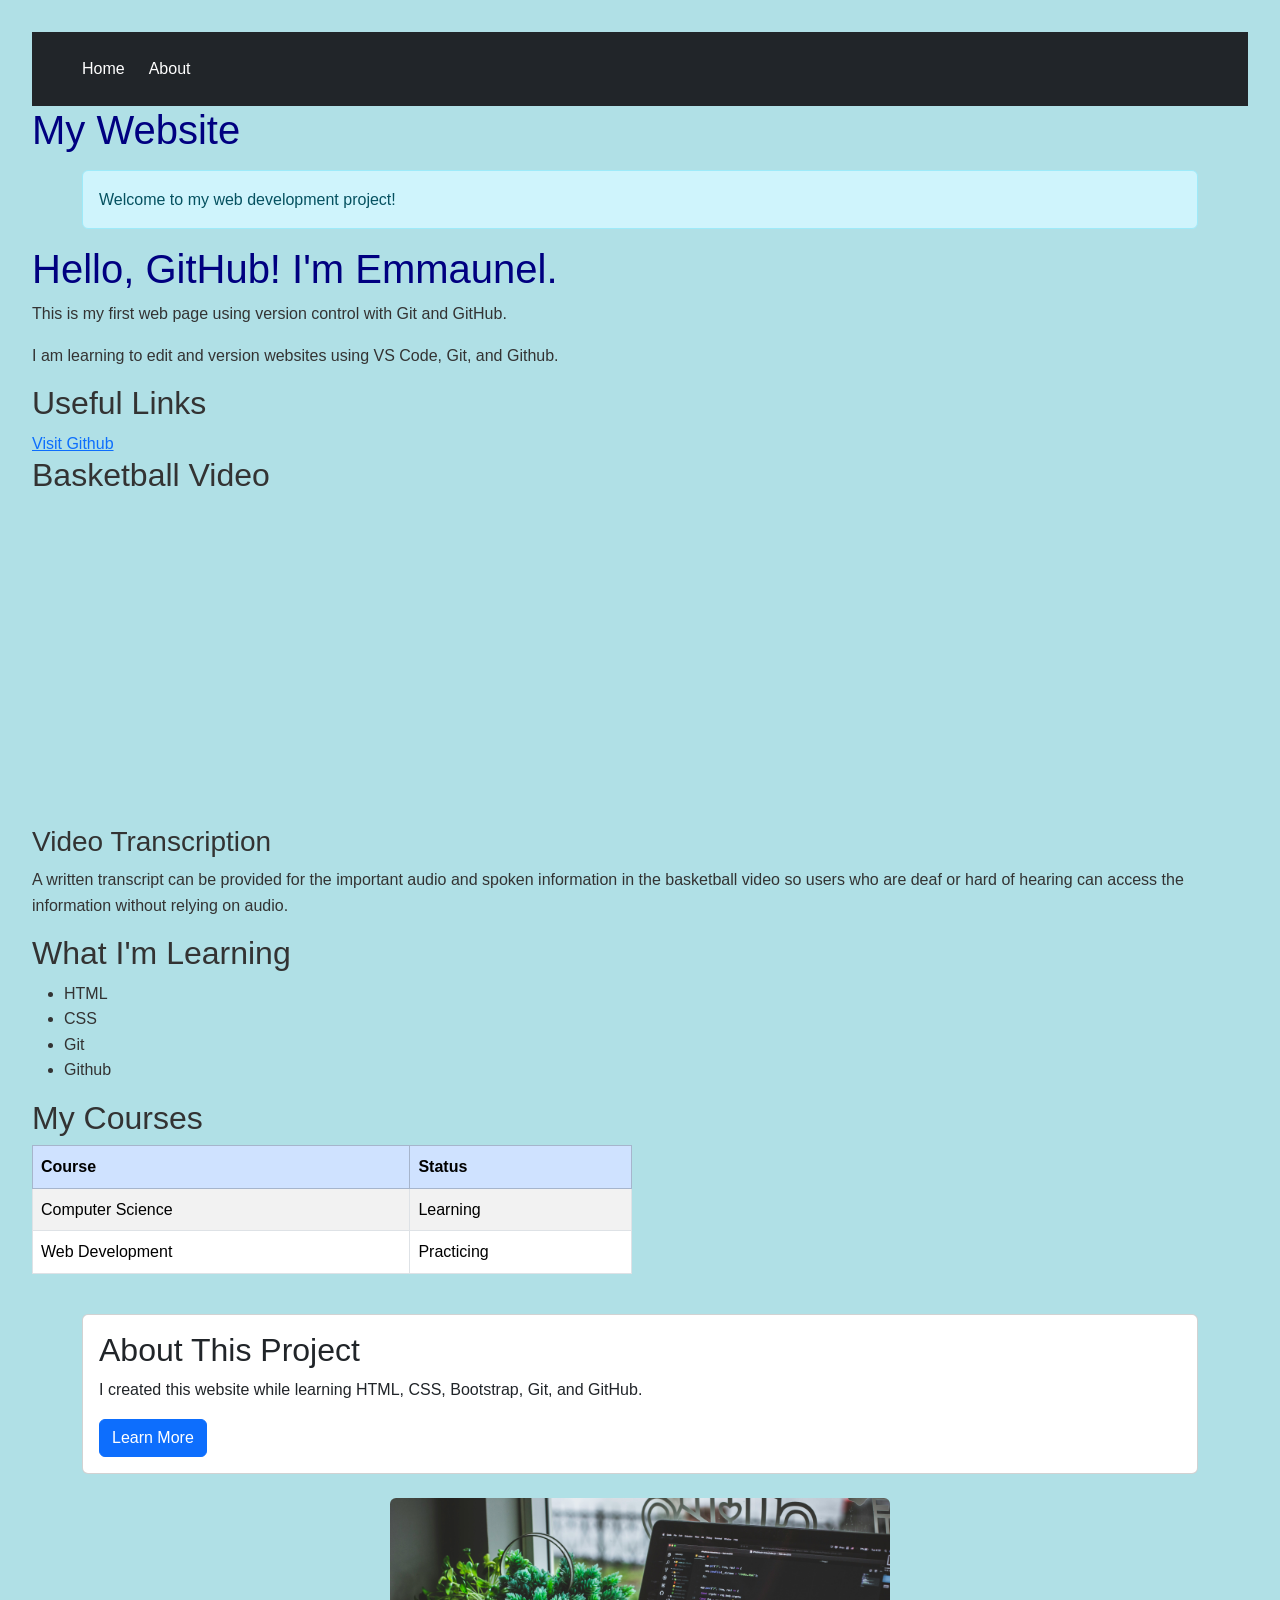
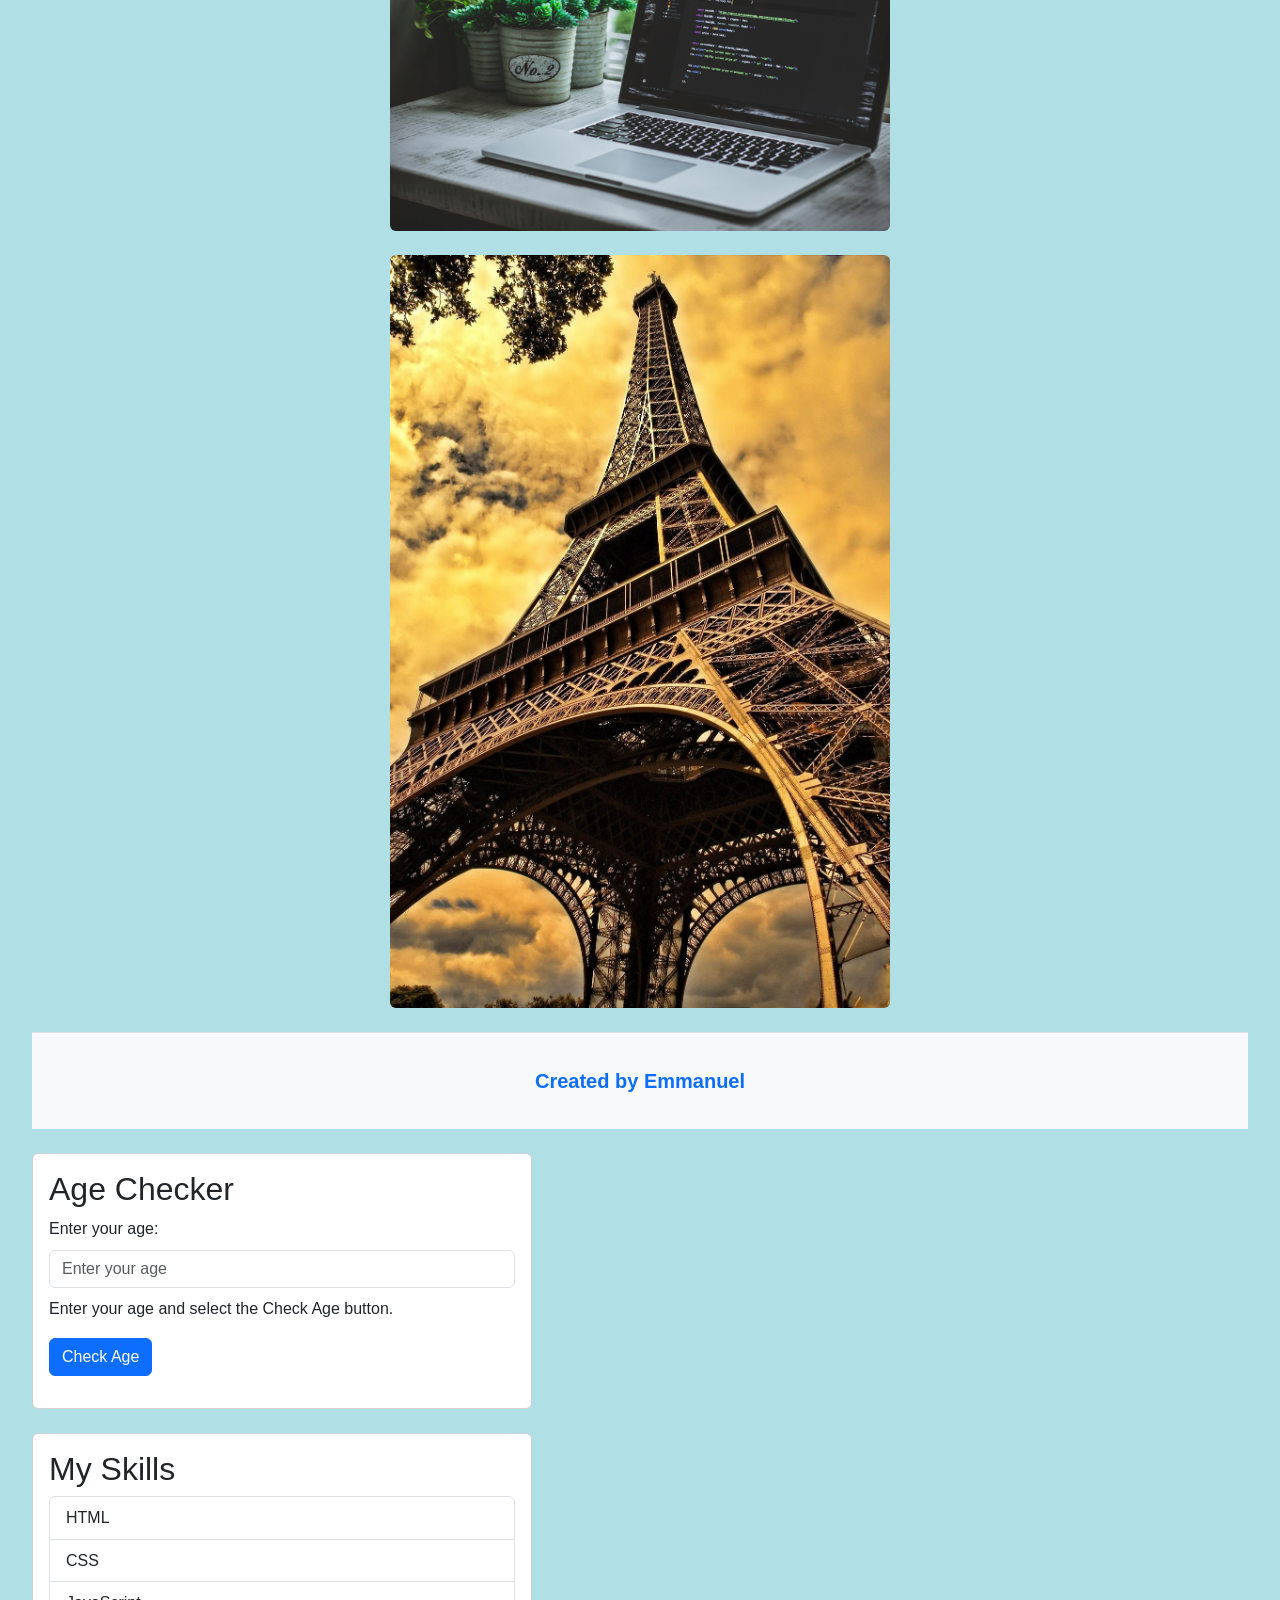
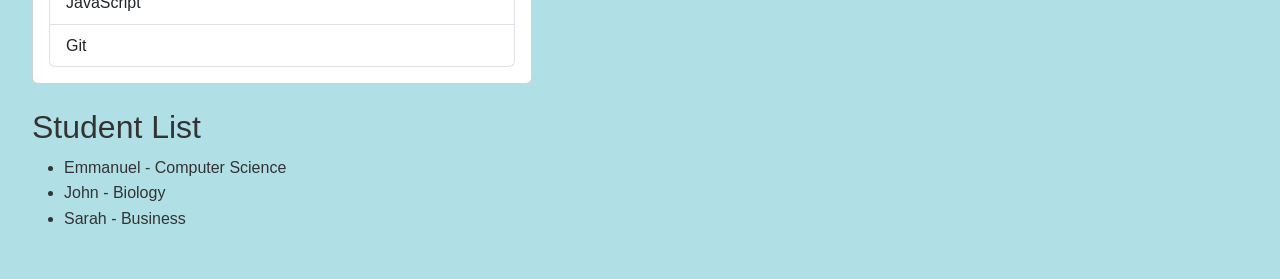
<file: index.html>
<!DOCTYPE html>
<html lang="en">
<head>
  <title>Bootstrap Example</title>
  <meta charset="utf-8">
  <meta name="viewport" content="width=device-width, initial-scale=1">
  
  <!-- Using bootstrap 5 framework-->
  <link href="https://cdn.jsdelivr.net/npm/bootstrap@5.3.3/dist/css/bootstrap.min.css" rel="stylesheet">

  <!-- My custom CSS -->
   <link rel="stylesheet" href="style.css">
  <script src="https://cdn.jsdelivr.net/npm/bootstrap@5.3.3/dist/js/bootstrap.bundle.min.js"></script> 
  <script src="https://code.jquery.com/jquery-3.7.1.min.js"></script>

</head>
<body>
    <!-- Main navigation -->
<nav class="navbar navbar-dark bg-dark py-3" aria-label="Main navigation">
    <div class="container flex-column align-items-start">

        <div class="navbar-nav flex-row gap-4">
            <a class="nav-link text-white" href="index.html">Home</a>
            <a class="nav-link text-white" href="about.html">About</a>
        </div>
        
</div>
</nav>
<div clss="container my-4">
    <h1>My Website</h1>
</div>
<!-- Bootstrap alert -->
<div class="container mt-3">
    <div class="alert alert-info" role="alert">
        Welcome to my web development project!
    </div>
</div>
</body>
  <h1>Hello, GitHub! I'm Emmaunel.</h1>
  <p>This is my first web page using version control with Git and GitHub.</p>
  <p>I am learning to edit and version websites using VS Code, Git, and Github.</p>
  <h2>Useful Links</h2>
  <a href="https://github.com" target="_blank">Visit Github</a>
  <h2>Basketball Video</h2>
  <iframe
    width="560"
    height="315"
    src="https://www.youtube.com/embed/Iub9uQPYtH8"
    title="NBA Top 10 Plays"
    allowfullscreen>
</iframe>

<h3>Video Transcription</h3>
<p>
     A written transcript can be provided for the important audio and
    spoken information in the basketball video so users who are deaf
    or hard of hearing can access the information without relying on audio.
</p>
<h2>What I'm Learning</h2>
<ul>
    <li>HTML</li>
    <li>CSS</li>
    <li>Git</li>
    <li>Github</li>
</ul>
<h2>My Courses</h2>

<div class="table-responsive" style="max-width: 600px;">
    <table class="table table-striped table-bordered table-hover">
        <thead class="table-primary">
            <tr>
                <th scope="col">Course</th>
                <th scope="col">Status</th>
            </tr>
        </thead>

        <tbody>
            <tr>
                <td>Computer Science</td>
                <td>Learning</td>
            </tr>

            <tr>
                <td>Web Development</td>
                <td>Practicing</td>
            </tr>
        </tbody>
    </table>
</div>

<!-- Bootstrap card -->
<div class="container my-4">
    <div class="card">
        <div class="card-body">
            <h2 class="card-title">About This Project</h2>

            <p class="card-text">
                I created this website while learning HTML, CSS, Bootstrap,
                Git, and GitHub.
            </p>

            <a href="about.html" class="btn btn-primary">Learn More</a>
        </div>
    </div>
</div>
<!-- Responsive coding image -->
<div class="container my-4 text-center">
    <img src="images/coding.jpg"
         class="img-fluid rounded"
         style="max-width: 500px;"
         alt="Laptop displaying computer programming code">
</div>
<!-- Responsive Eiffel Tower image -->
<div class="container my-4 text-center">
    <img src="images/profile.jpg"
         class="img-fluid rounded"
         style="max-width: 500px;"
         alt="Eiffel Tower viewed from below">
</div>

<footer class="text-center bg-light border-top py-3 my-4">
    <p class="text-center fw-bold text-primary fs-5 my-3">
    Created by Emmanuel
</p>
</footer>


<div class="card my-4" style="max-width: 500px;">
    <div class="card-body">

        <h2 class="card-title">Age Checker</h2>

        <label for="ageInput" class="form-label">
            Enter your age:
        </label>

        <input
            id="ageInput"
            type="number"
            class="form-control"
            placeholder="Enter your age"
        >

        <p class="mt-2">
            Enter your age and select the Check Age button.
        </p>

        <button id="checkButton" class="btn btn-primary">
            Check Age
        </button>

        <p id="result" class="mt-2"></p>

    </div>
</div>

<p id="result" aria-live="polite"></p>
<div class="card my-4" style="max-width: 500px;">
    <div class="card-body">
        <h2 class="card-title">My Skills</h2>
        <ul id="skillsList" class="list-group"></ul>
    </div>
</div>

<h2>Student List</h2>
<ul id="studentList"></ul>

<script src="script.js"></script>


</body>
</html>
</file>
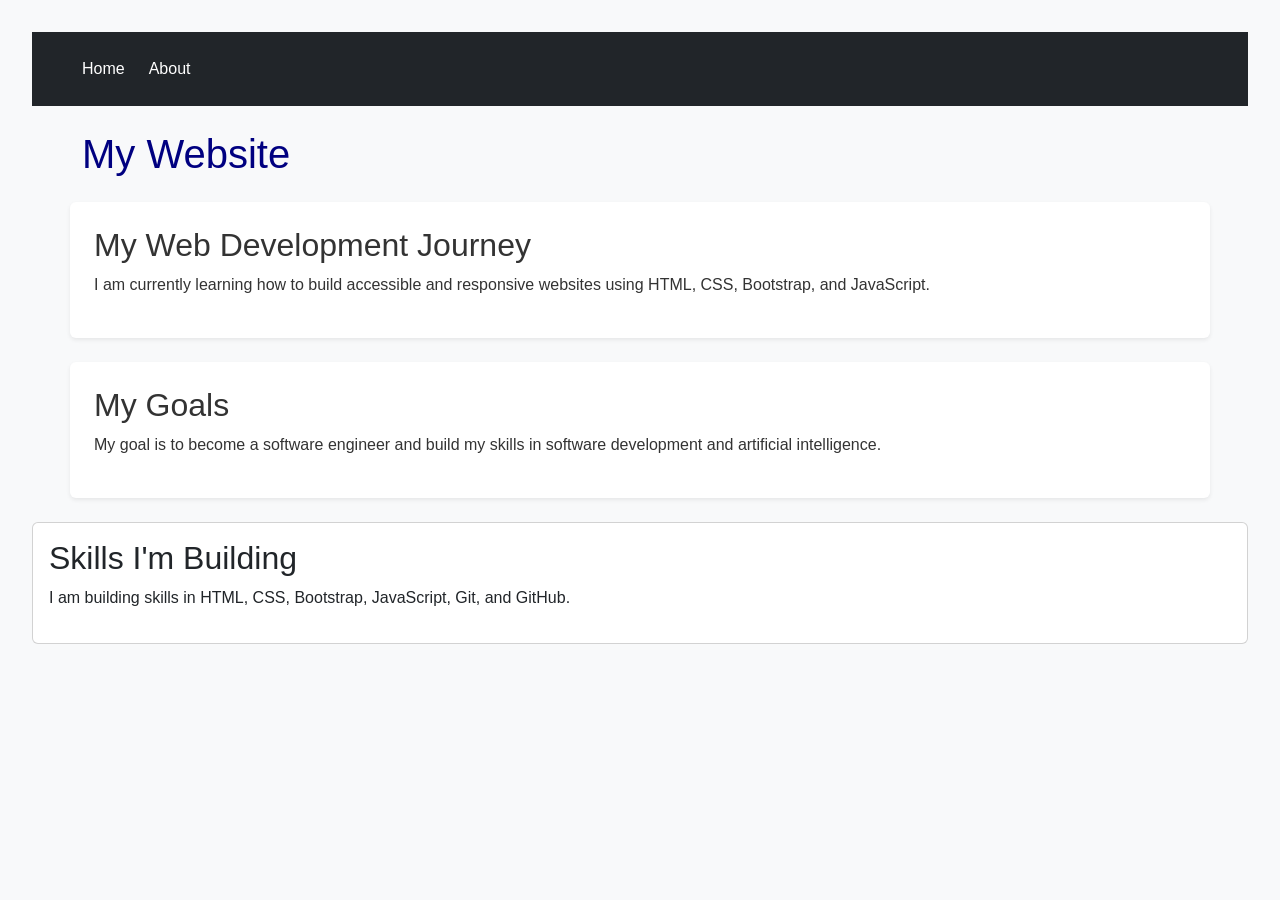
<file: about.html>
<!DOCTYPE html>
<html lang="en">

<head>
    <meta charset="UTF-8">
    <meta name="viewport" content="width=device-width, initial-scale=1.0">

    <title>About Me</title>

    <!-- Bootstrap stylesheet -->
    <link href="https://cdn.jsdelivr.net/npm/bootstrap@5.3.3/dist/css/bootstrap.min.css"
          rel="stylesheet">

           <!-- My custom CSS -->
   <link rel="stylesheet" href="style.css">
</head>

<body class="bg-light">
    <!-- Main navigation -->
<nav class="navbar navbar-dark bg-dark py-3" aria-label="Main navigation">
    <div class="container">

        <div class="navbar-nav flex-row gap-4">
            <a class="nav-link text-white" href="index.html">Home</a>
            <a class="nav-link text-white" href="about.html">About</a>
        </div>

        
</div>
</nav>
<!-- Website heading -->
<div class="container my-4">
    <h1>My Website</h1>
</div>

    <!-- About page content -->
    <section class="container my-4 p-4 bg-white rounded shadow-sm">
    <h2>My Web Development Journey</h2>
    <p>
        I am currently learning how to build accessible and responsive
        websites using HTML, CSS, Bootstrap, and JavaScript.
    </p>
</section>

    <section class="container my-4 p-4 bg-white rounded shadow-sm">
    <h2>My Goals</h2>
    <p>
        My goal is to become a software engineer and build my skills
        in software development and artificial intelligence.
    </p>
</section>
<div class="card my-4">
    <div class="card-body">
        <h2>Skills I'm Building</h2>
        <p>
            I am building skills in HTML, CSS, Bootstrap,
            JavaScript, Git, and GitHub.
        </p>
    </div>
</div>

</body>

</html>
</file>
<file: style.css>
body {
  font-family: Arial, sans-serif;
  line-height: 1.6;
  padding: 2rem;
  background-color: powderblue;
  color: #333;
}
h1  {
    color: navy;
}
</file>
